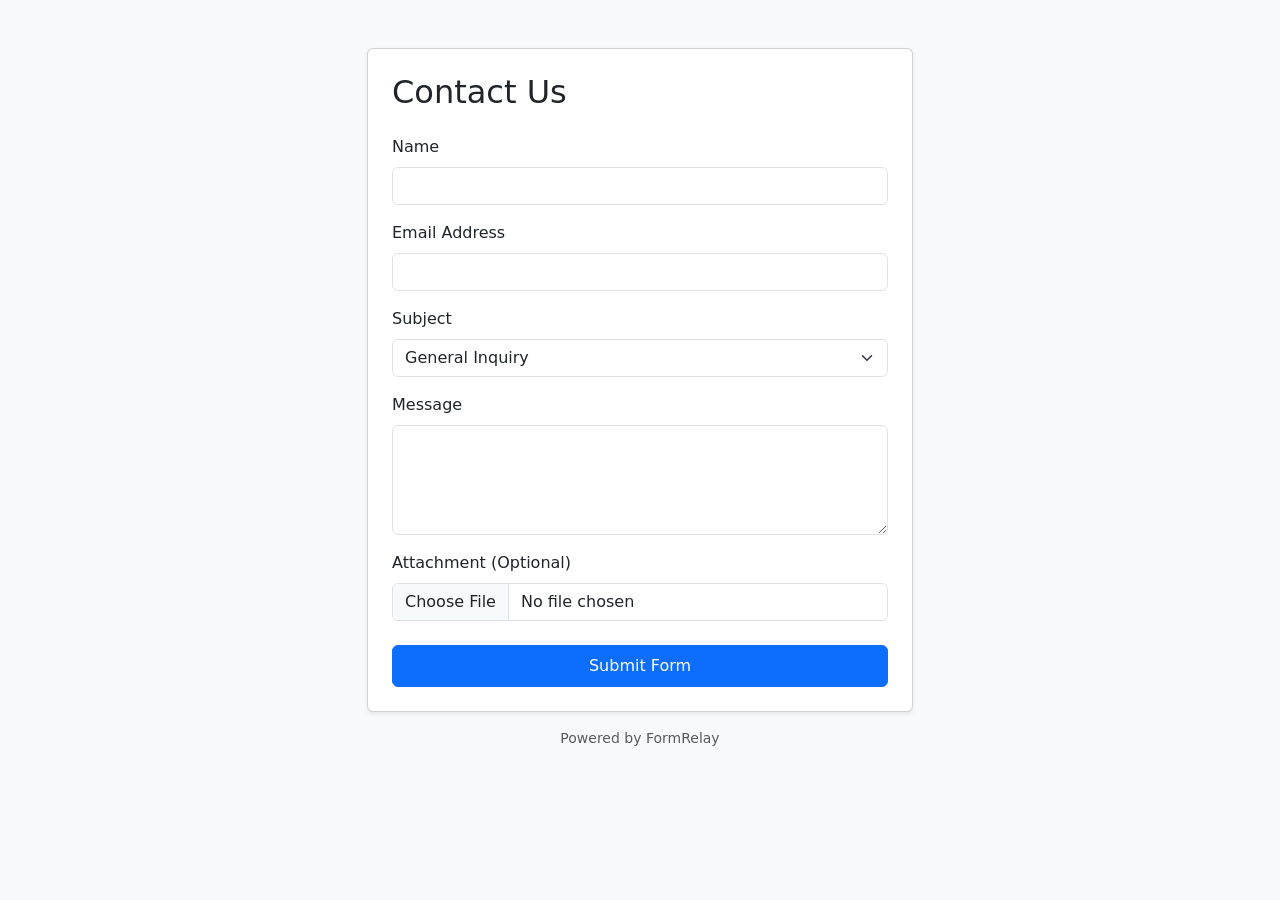
<file: sample_form.html>
<!DOCTYPE html>
<html lang="ja">
<head>
    <meta charset="UTF-8">
    <title>Sample Contact Form</title>
    <link href="https://cdn.jsdelivr.net/npm/bootstrap@5.3.0/dist/css/bootstrap.min.css" rel="stylesheet">
</head>
<body class="bg-light">
    <div class="container py-5">
        <div class="row justify-content-center">
            <div class="col-md-6">
                <div class="card shadow-sm">
                    <div class="card-body p-4">
                        <h2 class="card-title mb-4">Contact Us</h2>
                        
                        <!-- FormRelay Submission Form -->
                        <form action="http://localhost:8080/api/form" method="POST" enctype="multipart/form-data">
                            <!-- Required: form_id -->
                            <input type="hidden" name="form_id" value="contact-form-v1">
                            
                            <!-- Optional: redirect after submission -->
                            <!-- <input type="hidden" name="_next" value="https://example.com/thanks"> -->

                            <!-- Optional: Honeypot for spam protection -->
                            <input type="text" name="_honeypot" style="display:none">

                            <div class="mb-3">
                                <label class="form-label">Name</label>
                                <input type="text" name="name" class="form-control" required>
                            </div>

                            <div class="mb-3">
                                <label class="form-label">Email Address</label>
                                <input type="email" name="email" class="form-control" required>
                            </div>

                            <div class="mb-3">
                                <label class="form-label">Subject</label>
                                <select name="subject" class="form-select">
                                    <option value="inquiry">General Inquiry</option>
                                    <option value="support">Technical Support</option>
                                    <option value="billing">Billing Issue</option>
                                </select>
                            </div>

                            <div class="mb-3">
                                <label class="form-label">Message</label>
                                <textarea name="message" class="form-control" rows="4" required></textarea>
                            </div>

                            <div class="mb-4">
                                <label class="form-label">Attachment (Optional)</label>
                                <input type="file" name="attachment" class="form-control">
                            </div>

                            <button type="submit" class="btn btn-primary w-100 py-2">Submit Form</button>
                        </form>
                    </div>
                </div>
                <p class="text-center mt-3 text-muted small">Powered by FormRelay</p>
            </div>
        </div>
    </div>
</body>
</html>
</file>
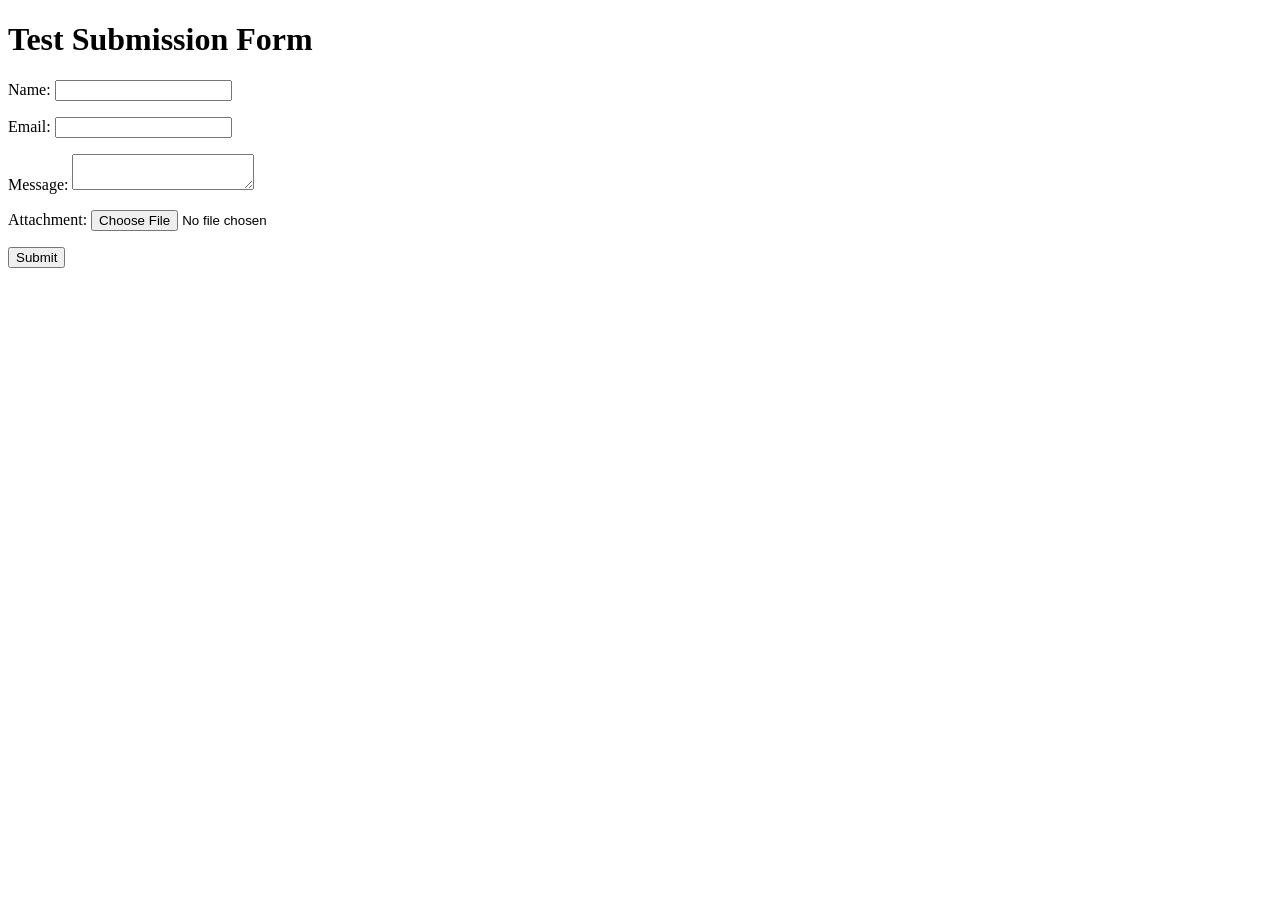
<file: tests/test_form.html>
<!DOCTYPE html>
<html lang="ja">
<head>
    <meta charset="UTF-8">
    <title>Test Form</title>
</head>
<body>
    <h1>Test Submission Form</h1>
    <form action="http://localhost:8080/api/form" method="POST" enctype="multipart/form-data">
        <input type="hidden" name="form_id" value="test-form-id">
        <input type="hidden" name="_next" value="http://localhost:8080/static/success.html">
        
        <p>
            <label for="name">Name:</label>
            <input type="text" id="name" name="name" required>
        </p>
        
        <p>
            <label for="email">Email:</label>
            <input type="email" id="email" name="email" required>
        </p>
        
        <p>
            <label for="message">Message:</label>
            <textarea id="message" name="message"></textarea>
        </p>

        <p>
            <label for="attachment">Attachment:</label>
            <input type="file" id="attachment" name="attachment">
        </p>

        <!-- Honeypot -->
        <div style="display:none;">
            <input type="text" name="_honeypot">
        </div>

        <button type="submit" id="submit-btn">Submit</button>
    </form>
</body>
</html>
</file>
